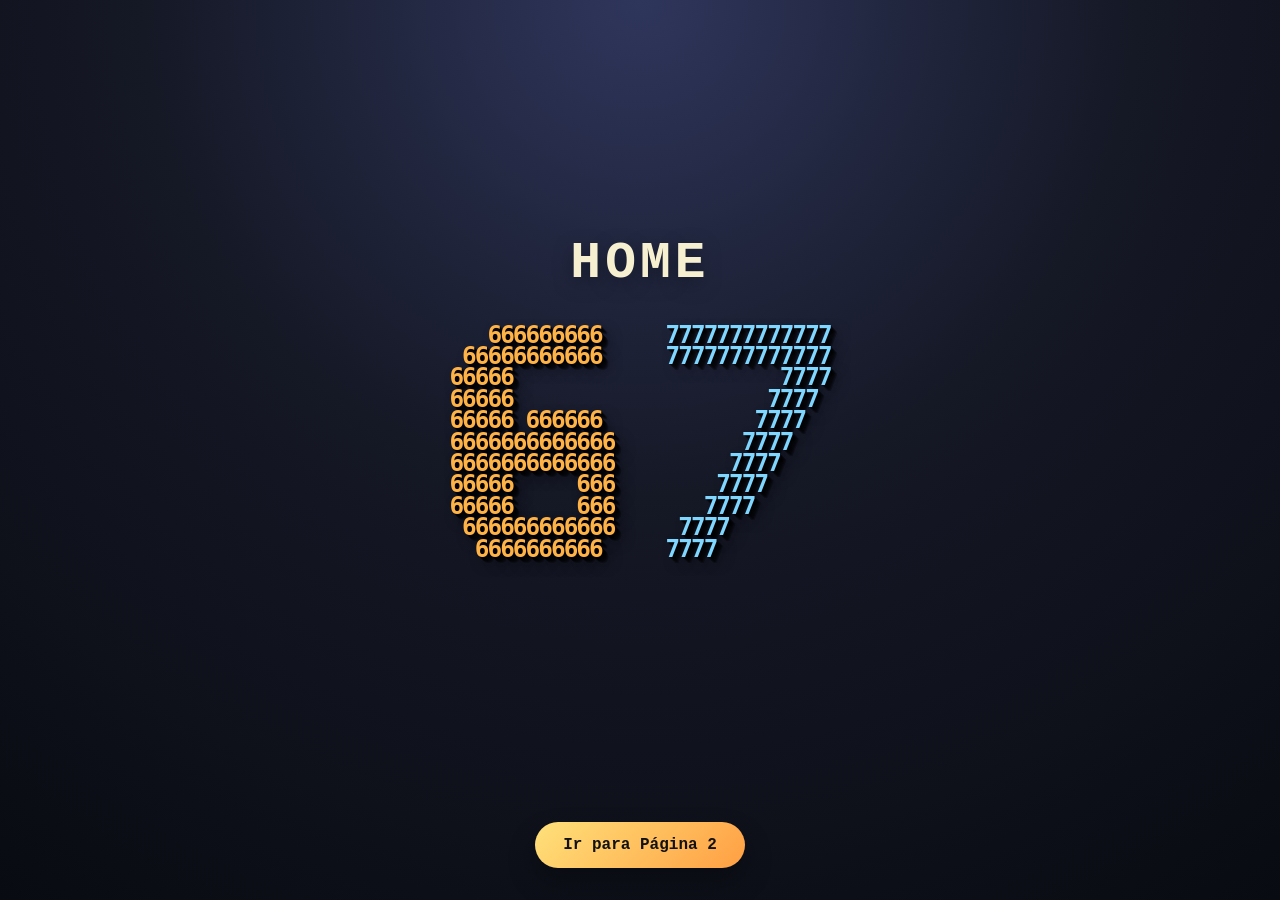
<file: index.html>
<!DOCTYPE html>
<html lang="pt-br"> 
<head>
    <meta name="author" content="Pedro Cangemi" />
    <meta name="description" content="6 e 7 com HTML e CSS" />
    <meta name="keywords" content="git e gitHub" />
    <meta charset="utf-8" />
    <meta name="viewport" content="width=device-width, initial-scale=1.0" />
    <title>6 e 7</title>
    <link rel="stylesheet" href="css/style.css" />
</head>
<body>
    <main class="hero">
        <h1 class="page-title">Home</h1>

        <section class="scene">
            <pre class="ascii ascii-six" aria-label="Numero 6">
   666666666
 66666666666
66666
66666
66666 666666
6666666666666
6666666666666
66666     666
66666     666
 666666666666
  6666666666
            </pre>

            <pre class="ascii ascii-seven" aria-label="Numero 7">
7777777777777
7777777777777
         7777
        7777
       7777
      7777
     7777
    7777
   7777
 7777
7777
            </pre>
        </section>
    </main>

    <div class="actions">
        <a class="next-button" href="./pag2.html">Ir para Página 2</a>
    </div>
</body>
</html>
</file>
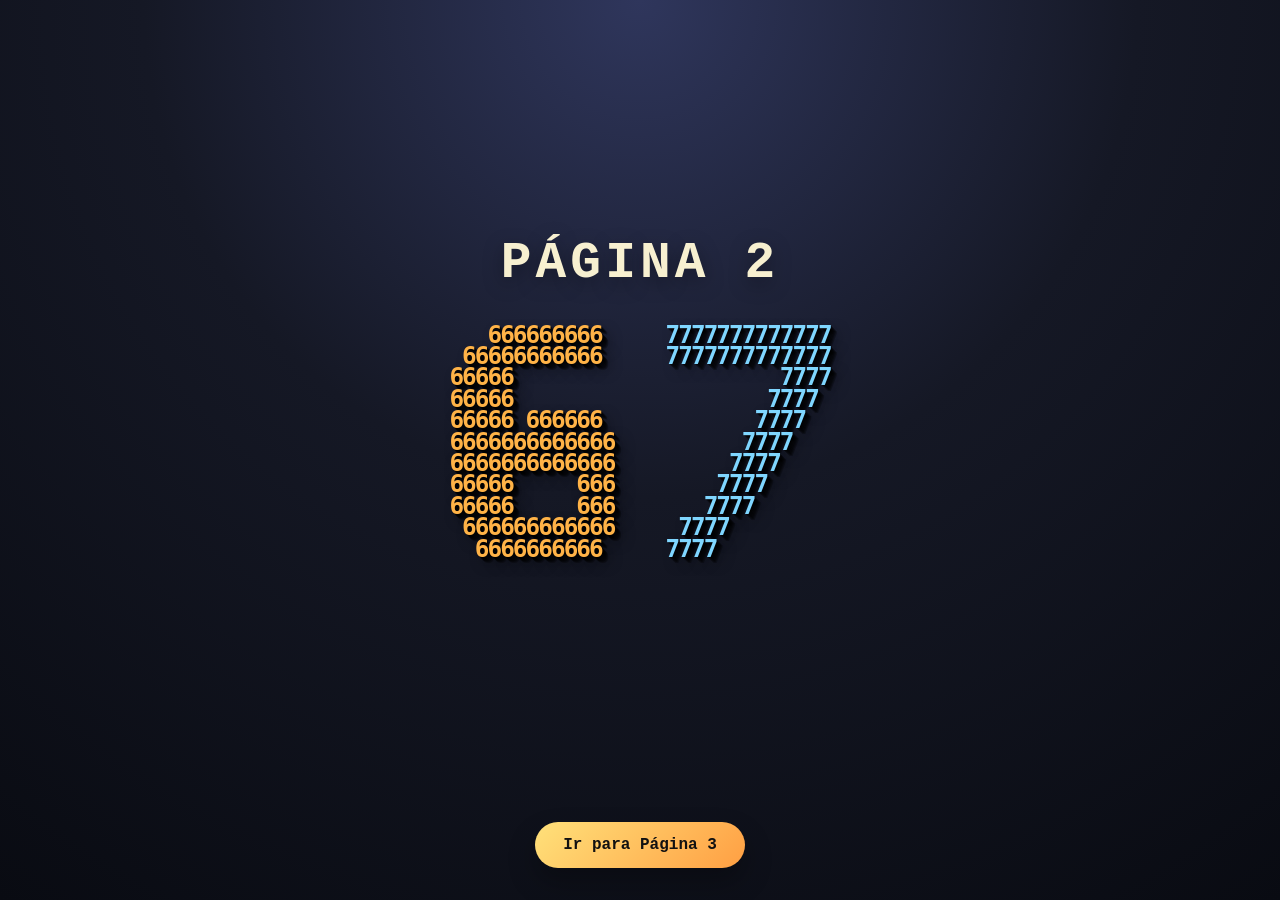
<file: pag2.html>
<!DOCTYPE html>
<html lang="pt-br"> 
<head>
    <meta name="author" content="Pedro Cangemi" />
    <meta name="description" content="6 e 7 com HTML e CSS" />
    <meta name="keywords" content="git e gitHub" />
    <meta charset="utf-8" />
    <meta name="viewport" content="width=device-width, initial-scale=1.0" />
    <title>6 e 7</title>
    <link rel="stylesheet" href="css/style.css" />
</head>
<body>
    <main class="hero">
        <h1 class="page-title">Página 2</h1>

        <section class="scene">
            <pre class="ascii ascii-six" aria-label="Numero 6">
   666666666
 66666666666
66666
66666
66666 666666
6666666666666
6666666666666
66666     666
66666     666
 666666666666
  6666666666
            </pre>

            <pre class="ascii ascii-seven" aria-label="Numero 7">
7777777777777
7777777777777
         7777
        7777
       7777
      7777
     7777
    7777
   7777
 7777
7777
            </pre>
        </section>
    </main>

    <div class="actions">
        <a class="next-button" href="./pag3.html">Ir para Página 3</a>
    </div>
</body>
</html>
</file>
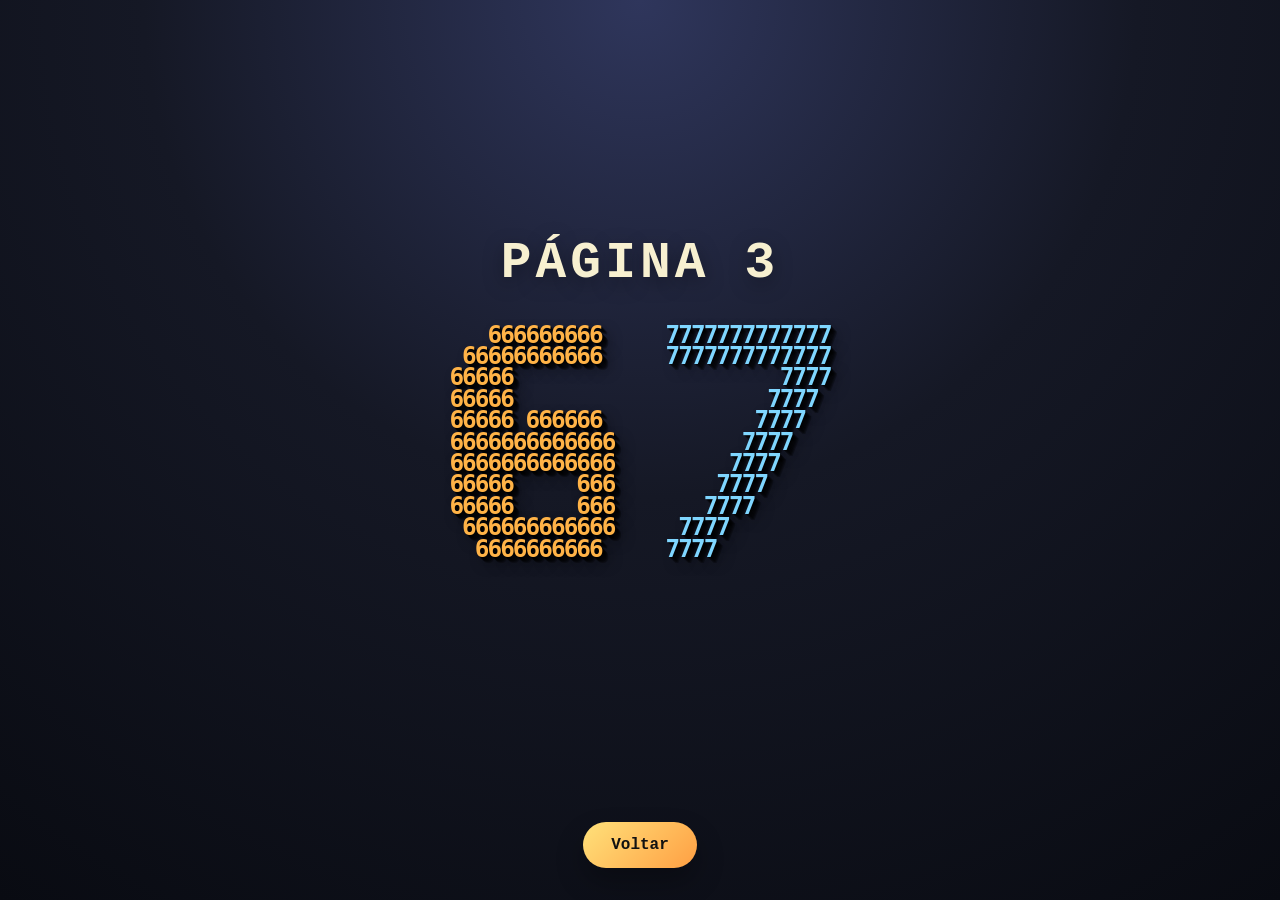
<file: pag3.html>
<!DOCTYPE html>
<html lang="pt-br"> 
<head>
    <meta name="author" content="Pedro Cangemi" />
    <meta name="description" content="6 e 7 com HTML e CSS" />
    <meta name="keywords" content="git e gitHub" />
    <meta charset="utf-8" />
    <meta name="viewport" content="width=device-width, initial-scale=1.0" />
    <title>6 e 7</title>
    <link rel="stylesheet" href="css/style.css" />
</head>
<body>
    <main class="hero">
        <h1 class="page-title">Página 3</h1>

        <section class="scene">
            <pre class="ascii ascii-six" aria-label="Numero 6">
   666666666
 66666666666
66666
66666
66666 666666
6666666666666
6666666666666
66666     666
66666     666
 666666666666
  6666666666
            </pre>

            <pre class="ascii ascii-seven" aria-label="Numero 7">
7777777777777
7777777777777
         7777
        7777
       7777
      7777
     7777
    7777
   7777
 7777
7777
            </pre>
        </section>
    </main>

    <div class="actions">
        <a class="next-button" href="./index.html">Voltar</a>
    </div>
</body>
</html>
</file>
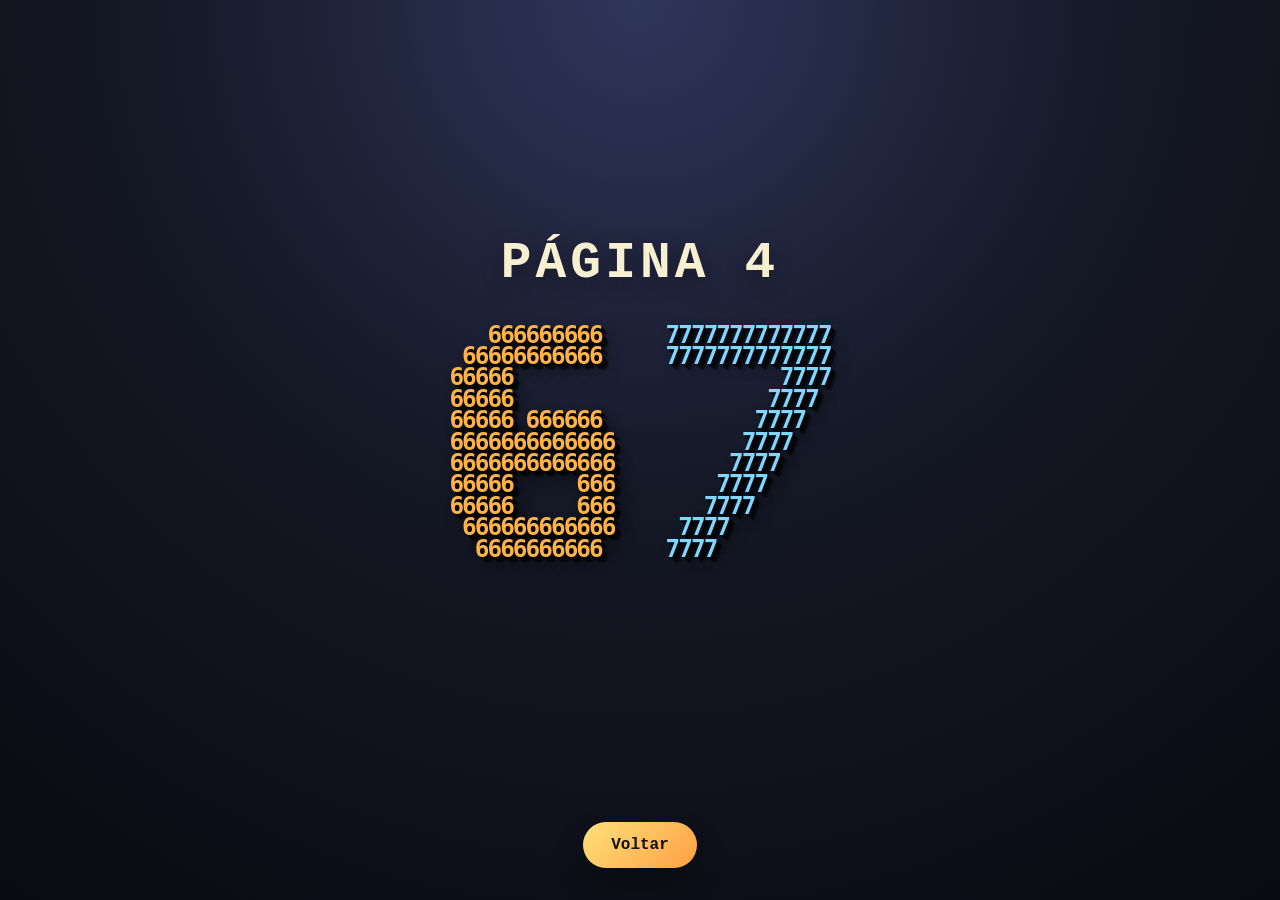
<file: pag4.html>
<!DOCTYPE html>
<html lang="pt-br"> 
<head>
    <meta name="author" content="Pedro Cangemi" />
    <meta name="description" content="6 e 7 com HTML e CSS" />
    <meta name="keywords" content="git e gitHub" />
    <meta charset="utf-8" />
    <meta name="viewport" content="width=device-width, initial-scale=1.0" />
    <title>6 e 7</title>
    <link rel="stylesheet" href="css/style.css" />
</head>
<body>
    <main class="hero">
        <h1 class="page-title">Página 4</h1>

        <section class="scene">
            <pre class="ascii ascii-six" aria-label="Numero 6">
   666666666
 66666666666
66666
66666
66666 666666
6666666666666
6666666666666
66666     666
66666     666
 666666666666
  6666666666
            </pre>

            <pre class="ascii ascii-seven" aria-label="Numero 7">
7777777777777
7777777777777
         7777
        7777
       7777
      7777
     7777
    7777
   7777
 7777
7777
            </pre>
        </section>
    </main>

    <div class="actions">
        <a class="next-button" href="./index.html">Voltar</a>
    </div>
</body>
</html>
</file>
<file: css/style.css>
* {
    box-sizing: border-box;
}

body {
    margin: 0;
    min-height: 100vh;
    background:
        radial-gradient(circle at top, #2f365c 0%, #151825 45%, #090b12 100%);
    font-family: "Courier New", monospace;
    display: flex;
    flex-direction: column;
}

.hero {
    flex: 1;
    display: flex;
    flex-direction: column;
    justify-content: center;
    padding-top: 24px;
}

.page-title {
    margin: 0;
    padding: 0 20px;
    text-align: center;
    color: #f7f0d0;
    font-size: clamp(2rem, 4vw, 3.6rem);
    letter-spacing: 0.08em;
    text-transform: uppercase;
    text-shadow: 0 6px 20px rgba(0, 0, 0, 0.35);
}

.scene {
    display: flex;
    align-items: center;
    justify-content: center;
    gap: 4vw;
    padding: 32px;
    flex-wrap: wrap;
}

.ascii {
    margin: 0;
    white-space: pre;
    font-weight: 700;
    line-height: 0.88;
    letter-spacing: -0.08em;
    font-size: clamp(1rem, 1.9vw, 2rem);
    transform-style: preserve-3d;
    animation: spin-number 8s linear infinite;
    text-shadow:
        1px 1px 0 rgba(0, 0, 0, 0.55),
        2px 2px 0 rgba(0, 0, 0, 0.5),
        3px 3px 0 rgba(0, 0, 0, 0.45),
        4px 4px 0 rgba(0, 0, 0, 0.4),
        5px 5px 0 rgba(0, 0, 0, 0.35),
        6px 6px 0 rgba(0, 0, 0, 0.3),
        7px 7px 14px rgba(0, 0, 0, 0.45);
}

.ascii-six {
    color: #ffb347;
}

.ascii-seven {
    color: #7fd6ff;
    animation-duration: 6.5s;
}

@keyframes spin-number {
    0% {
        transform: perspective(900px) rotateX(10deg) rotateY(0deg) skewY(-6deg);
    }

    100% {
        transform: perspective(900px) rotateX(10deg) rotateY(360deg) skewY(-6deg);
    }
}

.actions {
    display: flex;
    justify-content: center;
    padding: 0 20px 32px;
}

.next-button {
    display: inline-block;
    padding: 14px 28px;
    border-radius: 999px;
    background: linear-gradient(135deg, #ffe17a, #ff9f43);
    color: #111;
    text-decoration: none;
    font-weight: 700;
    box-shadow: 0 14px 28px rgba(0, 0, 0, 0.28);
    transition: transform 0.2s ease, box-shadow 0.2s ease;
}

.next-button:hover {
    transform: translateY(-2px);
    box-shadow: 0 18px 34px rgba(0, 0, 0, 0.34);
}

@media (max-width: 700px) {
    .scene {
        gap: 24px;
        padding: 20px;
    }

    .ascii {
        font-size: clamp(0.72rem, 2.6vw, 1.1rem);
    }
}
</file>
